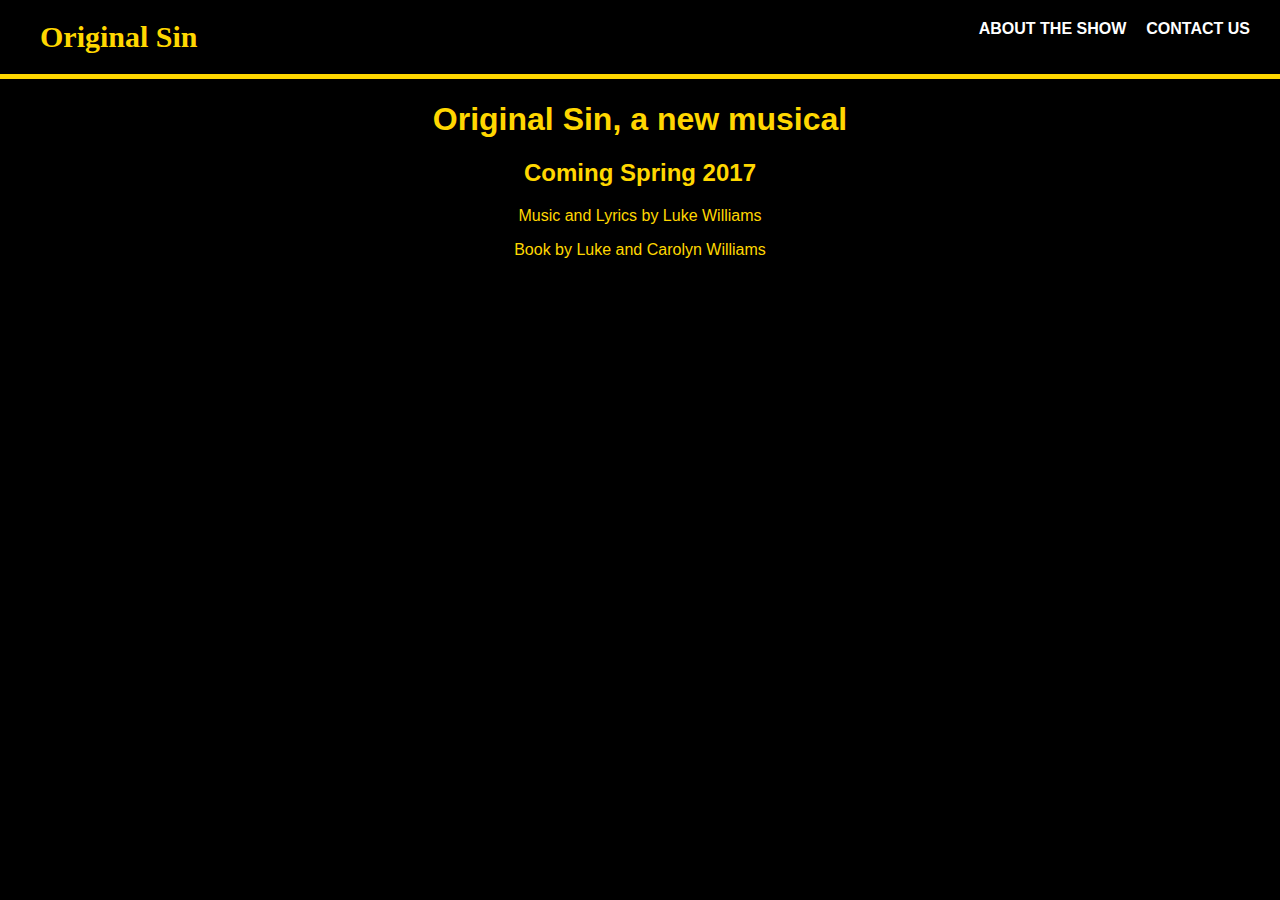
<file: unit_1/index.html>
<!DOCTYPE html>
<html>

<head>
	<title>Original Sin</title>
	<link rel="stylesheet" type="text/css" href="css/style.css">
</head>

<body>
  <header>
    <h1 class="navlogo">
      <a href="index.html" class="navlogo" class="active">Original Sin</a> 
    </h1>
    <nav>
    <ul class="navlist">
      <li><a href="about.html"><em>About the Show</em></a></li> 
      <li><a href="contact_us.html"><em>Contact Us</em></a></li>
    </ul>
    </nav>
  </header>

	<h1>Original Sin, a new musical</h1>
	<h2>Coming Spring 2017</h2>
	<p>Music and Lyrics by Luke Williams</p>
	<p>Book by Luke and Carolyn Williams</p>
</body>

</html>
</file>
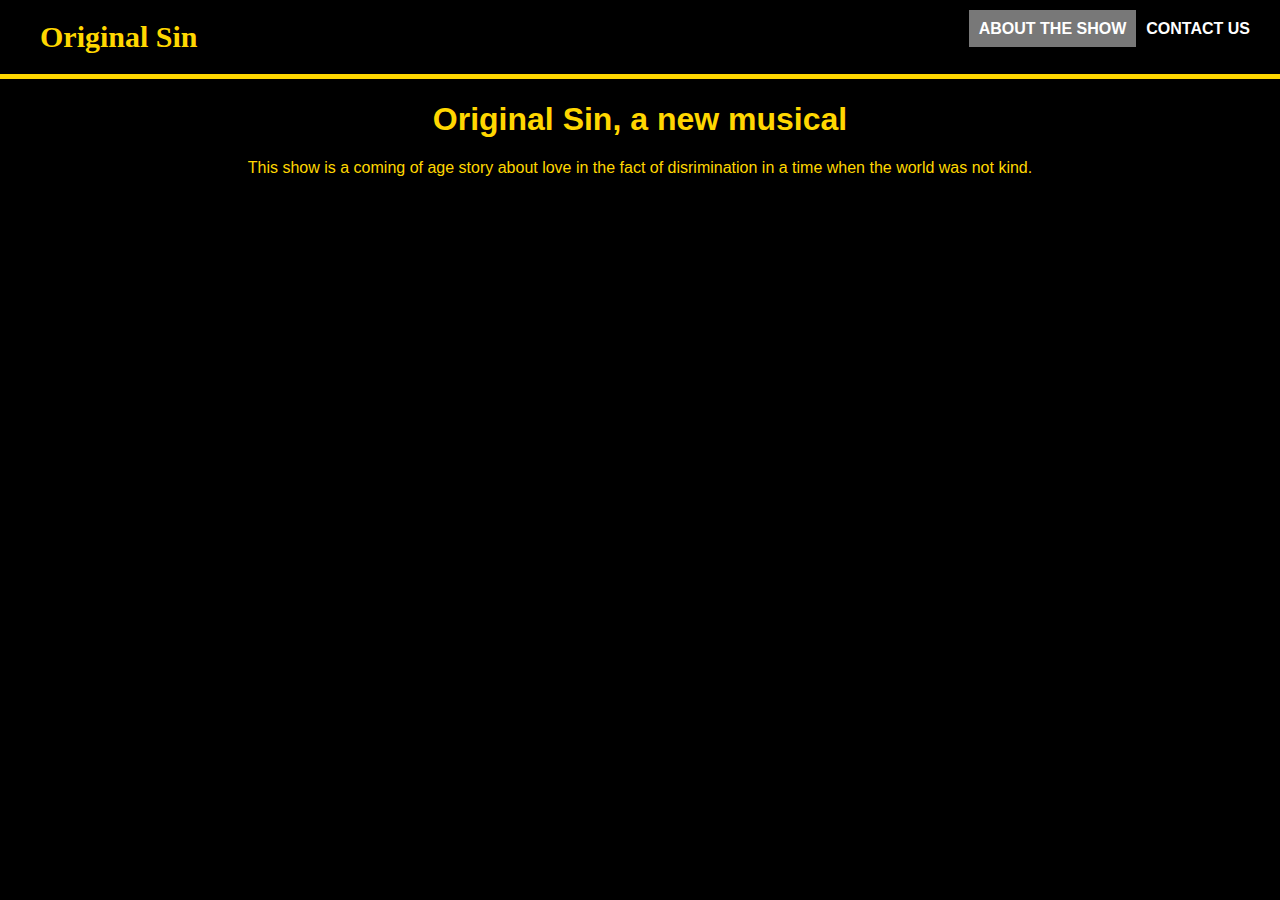
<file: unit_1/about.html>
<!DOCTYPE html>
<html>

<head>
	<title>Original Sin</title>
	<link rel="stylesheet" type="text/css" href="css/style.css">
</head>

<body>
  <header>
    <h1 class="navlogo">
      <a href="index.html" class="navlogo" class="active">Original Sin</a> 
    </h1>
    <nav>
    <ul class="navlist">
      <li><a href="about.html" class="active"><em>About the Show</em></a></li> 
      <li><a href="contact_us.html"><em>Contact Us</em></a></li>
    </ul>
    </nav>
  </header>

	</ul>
	</nav>
	<h1>Original Sin, a new musical</h1>
	<p>This show is a coming of age story about love in the fact of disrimination in a time when the world was not kind.</p>
</body>

</html>
</file>
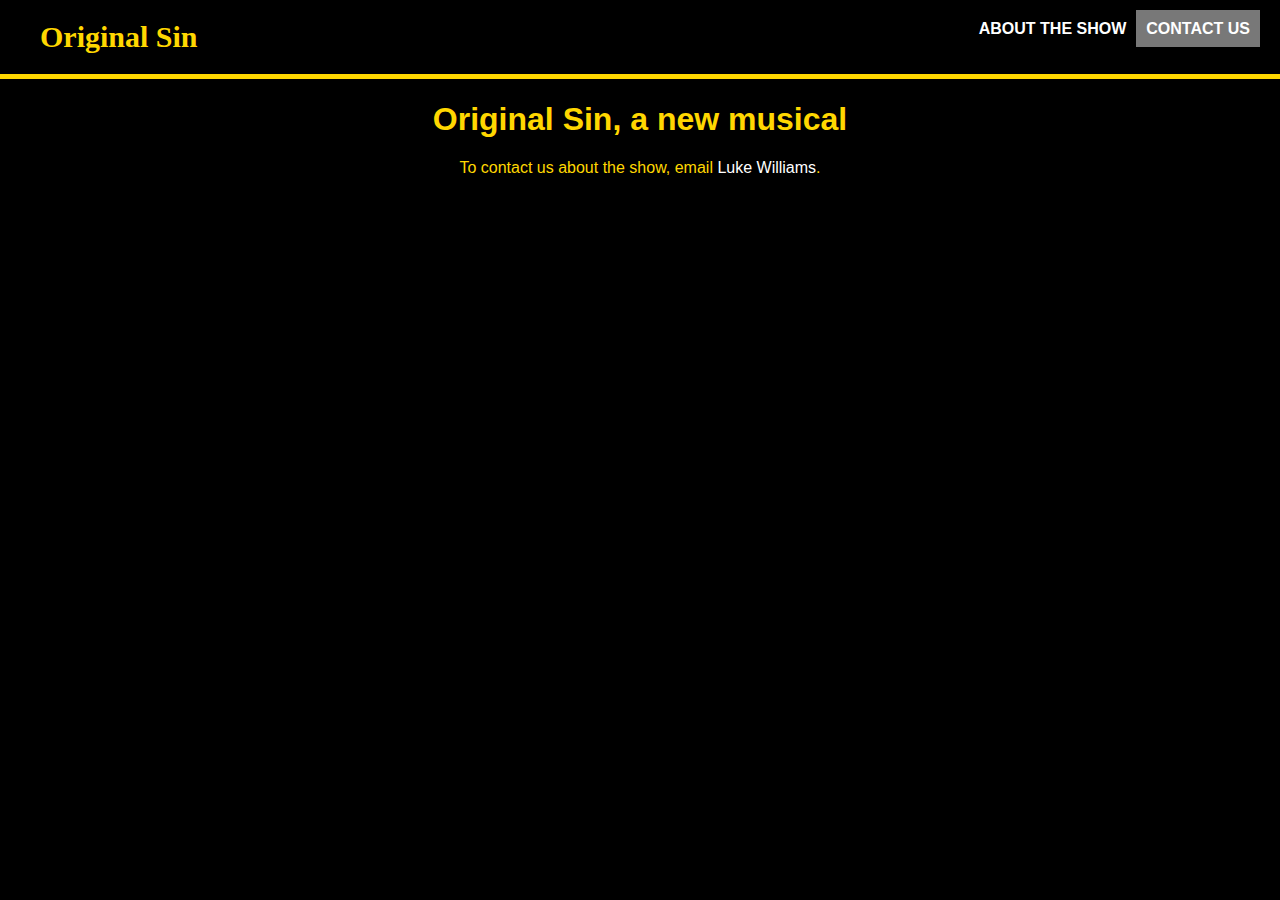
<file: unit_1/contact_us.html>
<!DOCTYPE html>
<html>

<head>
	<title>Original Sin</title>
	<link rel="stylesheet" type="text/css" href="css/style.css">
</head>

<body>
  <header>
    <h1 class="navlogo">
      <a href="index.html" class="navlogo" class="active">Original Sin</a> 
    </h1>
    <nav>
    <ul class="navlist">
      <li><a href="about.html"><em>About the Show</em></a></li> 
      <li><a href="contact_us.html" class="active"><em>Contact Us</em></a></li>
    </ul>
    </nav>
  </header>

	</ul>
	</nav>
	<h1>Original Sin, a new musical</h1>
	<p>To contact us about the show, email <a href="mailto:lukewilliamsmusic@mail.com">Luke Williams</a>.</p>
</body>

</html>
</file>
<file: unit_1/css/style.css>
body {
	background-color:black;
	font-family: "Open Sans", sans-serif;
 	margin: 0;
}


/* high level */
a {
  color: white;
  text-decoration: none;
}

.active {
  background-color: rgba(200,200,200,.6);
}


/* NAVIGATION BAR */
header {
  border-bottom: thick solid gold;
  background-color: #000000;
  overflow: hidden;
}

.navlogo {
  float: left;
  color: gold;
  font-size: 30px;
  font-family: serif;
  font-weight: bold;
  margin-left: 20px;
  overflow: hidden;

}

ul.navlist {
  float: right;
  list-style-type: none;
  margin: 0;
  padding: 20px;
  overflow: hidden;
}

ul.navlist li {
  display: inline;
  float: left;
} 

ul.navlist li a {
  display: inline;
  padding: 10px;
}

ul.navlist li a:hover {
  color: gold;
}

ul.navlist li em {
  text-transform: uppercase;
  font-weight: bold;
  font-style: normal;
  font-family: sans-serif;
}

/* PAGE */ 
h1, h2, p {
	color: gold;
	text-align: center;
}
</file>
